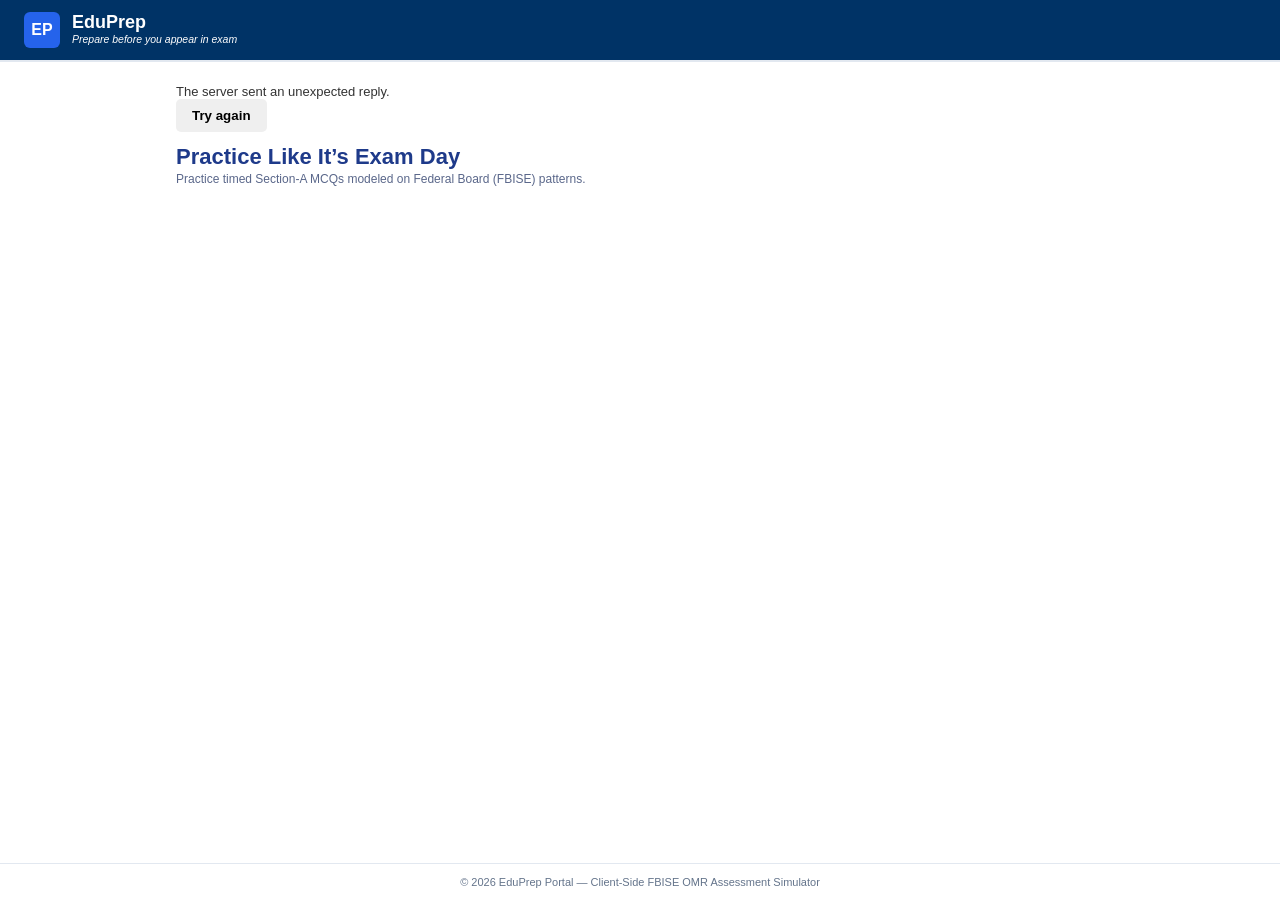
<file: public/index.html>
<!DOCTYPE html>
<html lang="en">
<head>
  <meta charset="UTF-8">
  <meta name="viewport" content="width=device-width, initial-scale=1.0">
  <title>EduPrep Portal — FBISE OMR Practice</title>
  <link rel="stylesheet" href="css/style.css">
</head>
<body>

  <!-- 1. Semantic Header -->
  <header class="main-header">
    <div class="logo-area">
      <div class="logo-box" aria-hidden="true">EP</div>
      <div>
        <h1 class="company-name">EduPrep</h1>
        <p class="slogan">Prepare before you appear in exam</p>
      </div>
    </div>

    <div id="user-box" class="user-box" hidden>
      <span>Signed in as <strong id="user-name"></strong></span>
      <button type="button" id="logout-btn" class="btn btn-logout">Log out</button>
    </div>
  </header>

  <main class="container">

    <!-- Session Boot Status -->
    <div id="boot-status" role="status">Loading…</div>
    <button type="button" id="boot-retry" class="btn" hidden>Try again</button>

    <!-- Hero Intro -->
    <section class="hero-banner" aria-labelledby="hero-heading">
      <h2 id="hero-heading" class="heading">Practice Like It’s Exam Day</h2>
      <p class="subtext">Practice timed Section-A MCQs modeled on Federal Board (FBISE) patterns.</p>
    </section>

    <!-- 2. Class & Subject Selection Screen (hidden until session check succeeds) -->
    <section id="selection-screen" style="display: none;" aria-labelledby="class-heading">
      <h2 id="class-heading" class="section-title">Select Class</h2>
      <div class="class-grid" role="group" aria-label="Select Class">
        <button type="button" class="class-btn" onclick="selectClass('Class 9')">Class 9</button>
        <button type="button" class="class-btn" onclick="selectClass('Class 10')">Class 10</button>
        <button type="button" class="class-btn" onclick="selectClass('Class 11')">Class 11</button>
        <button type="button" class="class-btn" onclick="selectClass('Class 12')">Class 12</button>
      </div>
      <div id="subject-section" style="display: none;">
              <h2 class="section-title">Select Subject</h2>
              <p id="subject-status" role="status"></p>
              <button type="button" id="subject-retry" class="btn" hidden>Try again</button>
              <div id="subject-grid" class="subject-grid"></div>
            </div>

            <section id="history-section" class="history-section" style="margin-top: 24px;">
              <h3>My Past Attempts</h3>
              <p id="history-status" class="status-msg"></p>
              <button type="button" id="history-retry" hidden>Try again</button>
              <div id="history-list"></div>
            </section>
          </section>

    <!-- 3. Exact FBISE Board OMR Table Screen -->
    <section id="quiz-screen" class="quiz-card" style="display: none;" aria-labelledby="quiz-title">
      <div class="quiz-header">
        <div>
          <h2 id="quiz-title">Class - Subject</h2>
          <span class="exam-tag">FBISE Section-A Objective Paper</span>
        </div>
        <div class="timer" aria-live="polite">Time Remaining: <span id="time-display">00:00</span></div>
      </div>

      <!-- Candidate Details Form inside OMR Sheet -->
      <form id="candidate-form" class="candidate-form" novalidate>
        <div class="form-group">
          <label for="student-name">Candidate Full Name <span aria-hidden="true">*</span></label>
          <input
            type="text"
            id="student-name"
            name="studentName"
            placeholder="e.g., Ahmad Riasat"
            required
            minlength="3"
            maxlength="40"
          >
          <small class="error-msg" id="name-error" aria-live="polite"></small>
        </div>

        <div class="form-group">
          <label for="roll-number">FBISE Roll Number (6 Digits) <span aria-hidden="true">*</span></label>
          <input
            type="text"
            id="roll-number"
            name="rollNumber"
            inputmode="numeric"
            placeholder="e.g., 123456"
            pattern="[0-9]{6}"
            required
          >
          <small class="error-msg" id="roll-error" aria-live="polite"></small>
        </div>
      </form>

      <div id="time-out-msg" class="paper-note timeout-alert" style="display: none;">
        Time is up! Your answer sheet has been submitted automatically.
      </div>

      <div class="paper-note">
        <strong>Note:</strong> Fill in your Name &amp; Roll Number above before submitting. Each question carries 1 mark.
      </div>

      <!-- FBISE Full Paper Table -->
      <div class="table-wrapper">
        <table class="fbise-table">
          <thead>
            <tr>
              <th scope="col" class="col-sno">S#</th>
              <th scope="col" class="col-question">Question</th>
              <th scope="col" class="col-opt">(A)</th>
              <th scope="col" class="col-opt">(B)</th>
              <th scope="col" class="col-opt">(C)</th>
              <th scope="col" class="col-opt">(D)</th>
              <th scope="col" class="col-bubble-head">(A)</th>
              <th scope="col" class="col-bubble-head">(B)</th>
              <th scope="col" class="col-bubble-head">(C)</th>
              <th scope="col" class="col-bubble-head">(D)</th>
            </tr>
          </thead>
          <tbody id="omr-body">
            <!-- Dynamically generated rows -->
          </tbody>
        </table>
      </div>

      <div class="quiz-footer">
        <button type="button" id="submit-btn" class="btn btn-success" onclick="submitQuiz(false)">Submit Answer Sheet</button>
      </div>
    </section>

    <!-- 4. Result Screen -->
    <section id="result-screen" class="result-card" style="display: none;" aria-labelledby="result-heading">
      <h2 id="result-heading">Exam Completed!</h2>
      <p id="result-timeout-banner" class="timeout-text" style="display: none;">
        Auto-submitted because the exam timer expired.
      </p>
      <p id="result-candidate-info" class="candidate-badge"></p>
      <div class="score-display" aria-live="polite">
        Your Score: <span id="final-score">0</span> / <span id="total-score">0</span>
      </div>
      <div id="answers-review" class="review-box"></div>
      <button type="button" id="restart-btn" class="btn btn-primary" onclick="restartApp()">Take Another Test</button>
    </section>

  </main>

  <footer class="main-footer">
    <p>&copy; 2026 EduPrep Portal — Client-Side FBISE OMR Assessment Simulator</p>
  </footer>

  <script src="js/api.js"></script>
  <script src="js/app.js"></script>
</body>
</html>
</file>
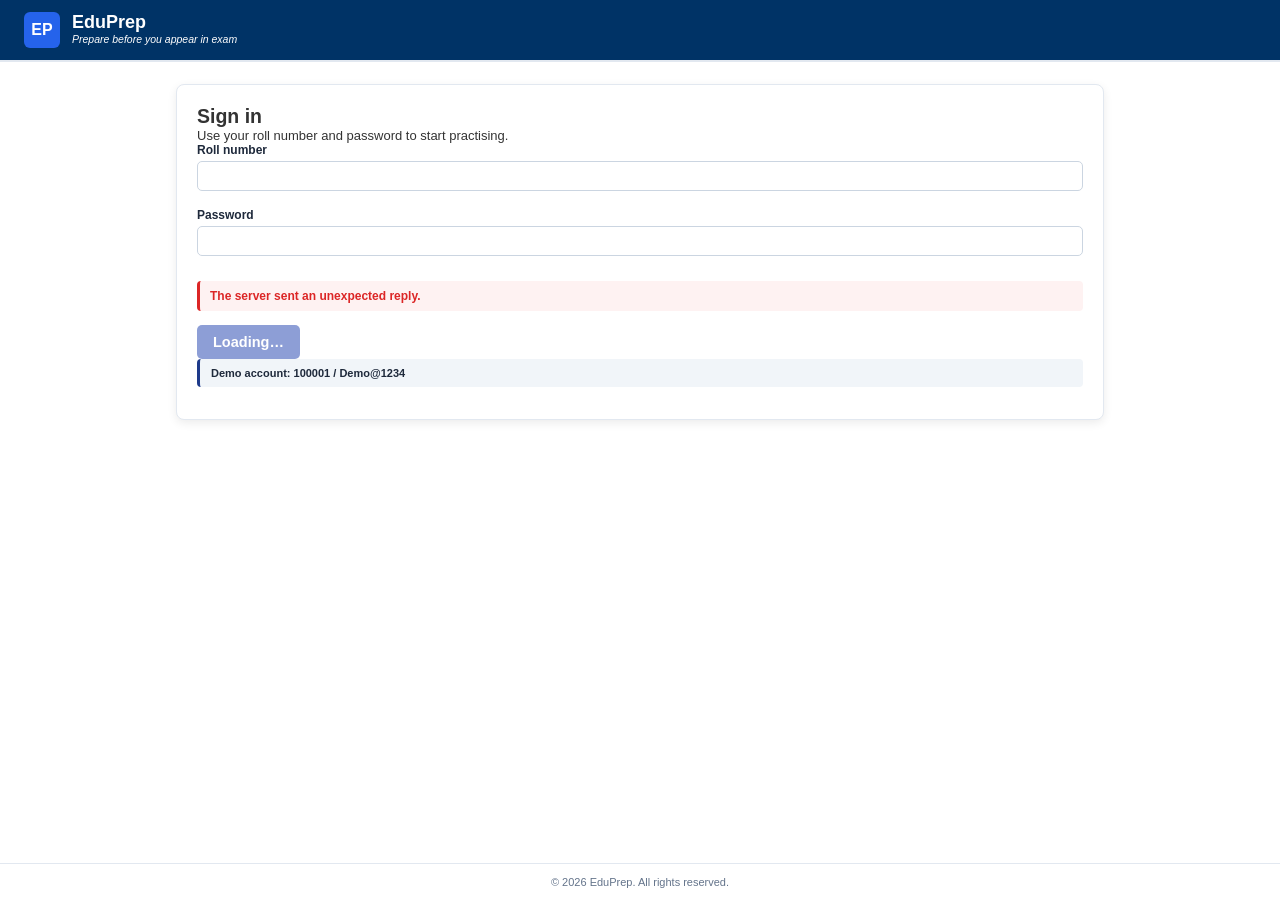
<file: public/login.html>
<!DOCTYPE html>
<html lang="en">
<head>
  <meta charset="UTF-8">
  <meta name="viewport" content="width=device-width, initial-scale=1">
  <title>Sign in | EduPrep</title>
  <link rel="stylesheet" href="css/style.css">
</head>
<body>
  <header class="main-header">
    <div class="logo-area">
      <div class="logo-box" aria-hidden="true">EP</div>
      <div>
        <h1 class="company-name">EduPrep</h1>
        <p class="slogan">Prepare before you appear in exam</p>
      </div>
    </div>
  </header>

  <main class="container">
    <section class="quiz-card" aria-labelledby="login-heading">
      <h2 id="login-heading">Sign in</h2>
      <p>Use your roll number and password to start practising.</p>

      <form id="login-form">
        <div class="form-group">
          <label for="login-roll">Roll number</label>
          <input type="text" id="login-roll" name="roll_number" inputmode="numeric"
                 pattern="[0-9]{6}" minlength="6" maxlength="6" required
                 autocomplete="username" aria-describedby="login-roll-error">
          <small class="error-msg" id="login-roll-error" aria-live="polite"></small>
        </div>

        <div class="form-group">
          <label for="login-password">Password</label>
          <input type="password" id="login-password" name="password" maxlength="72" required
                 autocomplete="current-password" aria-describedby="login-password-error">
          <small class="error-msg" id="login-password-error" aria-live="polite"></small>
        </div>

        <p id="login-status" role="alert"></p>

        <button type="submit" id="login-btn" class="btn btn-primary" disabled>Loading…</button>
      </form>

      <p class="paper-note">Demo account: 100001 / Demo@1234</p>
    </section>
  </main>

  <footer class="main-footer">
    <p>&copy; 2026 EduPrep. All rights reserved.</p>
  </footer>

  <script src="js/api.js"></script>
  <script src="js/login.js"></script>
</body>
</html>
</file>
<file: public/css/style.css>
* {
  box-sizing: border-box;
  margin: 0;
  padding: 0;
  font-family: Arial, sans-serif;
}

body {
  background-color: #ffffff;
  color: #333;
  display: flex;
  flex-direction: column;
  min-height: 100vh;
  font-size: 13px;
}

/* 
   HEADER SECTION (FLEXBOX)
   */
.main-header {
  background: #003366;
  border-bottom: 2px solid #e2e8f0;
  padding: 12px 24px;

  display: flex;
  align-items: center;
  justify-content: space-between;
  flex-wrap: wrap;
  gap: 12px;
}

.logo-area {
  display: flex;
  gap: 12px;
}

.logo-box {
  background: #2563eb;
  color: #ffffff;
  font-weight: bold;
  font-size: 16px;
  width: 36px;
  height: 36px;
  display: flex;
  align-items: center;
  justify-content: center;
  border-radius: 6px;

}

.company-name {
  font-size: 18px;
  color: #ffffff;
}

.slogan {
  font-size: 10.5px;
  color: #ffffff;
  font-style: italic;
}
[hidden] {
  display: none !important;
}

.user-box {
  display: flex;
  align-items: center;
  gap: 12px;
  color: #fff;
  font-size: 14px;
}

.btn-logout {
  background: transparent;
  color: #fff;
  border: 1px solid #fff;
  padding: 6px 14px;
}

.btn-logout:hover,
.btn-logout:focus-visible {
  background: #fff;
  color: #003366;
}




/*
   CONTAINER & HEADINGS (FLEXBOX)
    */
.container {
  max-width: 960px;
  width: 100%;
  margin: 22px auto;
  padding: 0 16px;
  flex: 1;
}

.heading {
  color: #1e3a8a;
  margin-top: 12px;
  font-size: 22px;
  font-weight: 700;
  font-family: 'Franklin Gothic Medium', 'Arial Narrow', Arial, sans-serif;
}

.subtext {
  color: #5a678a;
  margin-top: 2px;
  margin-bottom: 16px;
  font-size: 12px;
  font-family: 'Franklin Gothic Medium', 'Arial Narrow', Arial, sans-serif;
}

.section-title {
  display: inline-block;
  margin: 18px 0 12px 0;
  font-size: 13px;
  font-weight: 700;
  color: #1e3a8a;
  background-color: #e0e7ff;
  padding: 5px 13px;
  border-radius: 16px;
  text-transform: uppercase;
  letter-spacing: 0.4px;
}

/* 
   SELECTION GRIDS (CSS GRID)
   */
.class-grid, 
.subject-grid {
  display: grid;
  grid-template-columns: repeat(2, 1fr);
  gap: 12px;
}

.class-btn, 
.subject-btn {
  padding: 14px;
  font-size: 17px;
  font-weight: bold;
  background: #ffffff;
  border: 1.5px solid #cbd5e1;
  border-radius: 6px;
  cursor: pointer;
  display: flex;
  align-items: center;
  justify-content: center;
  transition: all 0.2s ease;
}

.class-btn:hover, 
.subject-btn:hover {
  border-color: #2563eb;
  background: #eff6ff;
}

.class-btn.selected {
  background: #1e40af;
  color: #ffffff;
  border-color: #1e40af;
}

/* 
   QUIZ CARD & HEADER (FLEXBOX)
   */
.quiz-card, 
.result-card {
  background: #ffffff;
  padding: 20px;
  border-radius: 8px;
  box-shadow: 0 3px 10px rgba(0, 0, 0, 0.08);
  border: 1px solid #e2e8f0;
}

.quiz-header {
  display: flex;
  justify-content: space-between;
  align-items: center;
  flex-wrap: wrap;
  gap: 10px;
  border-bottom: 2px solid #f1f5f9;
  padding-bottom: 10px;
  margin-bottom: 14px;
}

.quiz-header h2 {
  font-size: 18px;
}

.exam-tag {
  display: inline-block;
  margin-top: 3px;
  font-size: 10px;
  background: #e0e7ff;
  color: #3730a3;
  padding: 3px 8px;
  border-radius: 4px;
  font-weight: bold;
}

.timer {
  font-size: 12.5px;
  font-weight: bold;
  color: #1e40af;
  background: #f4efef;
  padding: 6px 11px;
  border-radius: 5px;
  display: flex;
  align-items: center;
  gap: 5px;
}

.paper-note {
  font-size: 11px;
  font-weight: bold;
  color: #1e293b;
  background: #f1f5f9;
  padding: 8px 11px;
  border-left: 3px solid #1e3a8a;
  margin-bottom: 12px;
  border-radius: 4px;
}

.timeout-alert {
  color: #dc2626;
  border-left-color: #dc2626;
  background: #fef2f2;
}
.error-msg {
  color: #dc2626;
  font-size: 10.5px;
  min-height: 13px;
}

#login-status:not(:empty) {
  color: #dc2626;
  background-color: #fef2f2;
  border-left: 3px solid #dc2626;
  padding: 8px 10px;
  border-radius: 4px;
  font-weight: 600;
  font-size: 12px;
  margin-top: 8px;
}

/* 
   CANDIDATE FORM & VALIDATION STYLES
   */
.candidate-form {
  display: grid;
  grid-template-columns: 1fr 1fr;
  gap: 12px;
  margin-bottom: 14px;
  background: #f8fafc;
  padding: 12px;
  border: 1px solid #e2e8f0;
  border-radius: 6px;
}

.form-group {
  display: flex;
  flex-direction: column;
  gap: 4px;
}

.form-group label {
  font-weight: 600;
  font-size: 12px;
  color: #1e293b;
}

.form-group input {
  padding: 7px 10px;
  border: 1.5px solid #cbd5e1;
  border-radius: 5px;
  font-size: 12.5px;
  transition: border-color 0.2s;
}

.form-group input:focus {
  outline: none;
  border-color: #2563eb;
}

.form-group input.input-invalid {
  border-color: #dc2626;
  background-color: #fef2f2;
}

.error-msg {
  color: #dc2626;
  font-size: 10.5px;
  min-height: 13px;
}

.candidate-badge {
  margin-top: 6px;
  font-size: 12px;
  font-weight: 600;
  color: #334155;
}

/* 
   FBISE OMR BUBBLE TABLE STYLES
    */
.table-wrapper {
  overflow-x: auto;
  margin-bottom: 16px;
  border: 1.5px solid #0f172a;
  border-radius: 5px;
}

.fbise-table {
  width: 100%;
  border-collapse: collapse;
  background: #ffffff;
  font-size: 11.5px;
  min-width: 540px;
}

.fbise-table th, 
.fbise-table td {
  border: 1px solid #64748b;
  padding: 7px 6px;
  vertical-align: middle;
  text-align: left;
}

.fbise-table th {
  background: #f8fafc;
  color: #0f172a;
  font-weight: bold;
  text-align: center;
}

.fbise-table th.col-sno { width: 36px; }
.fbise-table th.col-question { width: 32%; }
.fbise-table th.col-opt { width: 14%; }
.fbise-table th.col-bubble-head { width: 28px; background: #e2e8f0; }

.fbise-table td.sno-cell {
  text-align: center;
  font-weight: bold;
  color: #1e3a8a;
}

.fbise-table td.question-cell {
  font-weight: 500;
  line-height: 1.35;
}

.fbise-table td.bubble-cell {
  text-align: center;
  width: 28px;
  padding: 5px;
}

/* OMR Circles */
.board-bubble {
  width: 19px;
  height: 19px;
  border-radius: 50%;
  border: 1.5px solid #0f172a;
  background: #ffffff;
  cursor: pointer;
  margin: 0 auto;
  display: flex;
  align-items: center;
  justify-content: center;
  transition: background-color 0.15s ease, border-color 0.15s ease;
}

.board-bubble:hover:not(:disabled) {
  background: #cbd5e1;
}

.board-bubble.filled {
  background: #0f172a !important;
  border-color: #0f172a !important;
}

.board-bubble:disabled {
  cursor: not-allowed;
}

/*
   BUTTONS & FOOTER (FLEXBOX)
 */
.quiz-footer {
  display: flex;
  justify-content: flex-end;
  align-items: center;
  gap: 10px;
  border-top: 2px solid #f1f5f9;
  padding-top: 12px;
}

.btn {
  padding: 9px 16px;
  border-radius: 5px;
  border: none;
  font-weight: bold;
  cursor: pointer;
  display: inline-flex;
  align-items: center;
  justify-content: center;
  transition: opacity 0.2s;
}

.btn-primary { 
  background: #1e40af; 
  color: #ffffff; 
  font-size: 14.5px;
  margin-top: 14px;
}

.btn-secondary { 
  background: #64748b; 
  color: #ffffff; 
}

.btn-success { 
  background: #1e40af; 
  color: #ffffff; 
  font-size: 13px;
}

.btn:disabled { 
  opacity: 0.5; 
  cursor: not-allowed; 
}

/*
   RESULT SCREEN REVIEW (FLEXBOX & GRID)
*/
.score-display {
  font-size: 32px;
  font-weight: bold;
  margin: 12px 0;
  color: #2563eb;
}

.timeout-text {
  color: #dc2626;
  font-weight: bold;
  font-size: 12px;
  margin-top: 6px;
}

.review-box {
  display: flex;
  flex-direction: column;
  gap: 10px;
  margin-top: 12px;
}

.review-item {
  text-align: left;
  padding: 11px;
  border: 1px solid #e2e8f0;
  border-left: 3px solid #1e40af;
  font-size: 12px;
  background: #fafafa;
  border-radius: 5px;
  display: flex;
  flex-direction: column;
  gap: 5px;
}

.main-footer {
  text-align: center;
  padding: 12px;
  font-size: 11px;
  color: #64748b;
  border-top: 1px solid #e2e8f0;
  margin-top: 24px;
}

/* 
   MEDIA QUERIES (TABLET & MOBILE)
   */

/* Tablet Screens (max-width: 900px) */
@media (max-width: 900px) {
  .container {
    margin: 16px auto;
    padding: 0 12px;
  }

  .heading {
    font-size: 19px;
  }

  .class-btn, 
  .subject-btn {
    font-size: 16px;
    padding: 12px;
  }
}

/* Mobile Screens (max-width: 600px) */
@media (max-width: 600px) {
  .main-header {
    padding: 10px 12px;
  }

  .company-name {
    font-size: 15px;
  }

  .slogan {
    font-size: 9.5px;
  }

  .heading {
    font-size: 17px;
    margin-top: 10px;
  }

  .subtext {
    font-size: 11px;
  }

  .candidate-form {
    grid-template-columns: 1fr;
  }

  .class-grid, 
  .subject-grid {
    grid-template-columns: 1fr;
    gap: 8px;
  }

  .class-btn, 
  .subject-btn {
    font-size: 14.5px;
    padding: 11px;
  }

  .quiz-card, 
  .result-card {
    padding: 12px;
  }

  .quiz-header {
    flex-direction: column;
    align-items: flex-start;
  }

  .timer {
    width: 100%;
    justify-content: center;
  }

  .quiz-footer .btn {
    width: 100%;
  }

  .score-display {
    font-size: 26px;
  }
}
@media (max-width: 600px) {
  .user-box {
    width: 100%;
    justify-content: space-between;
    font-size: 12px;
  }}
</file>
